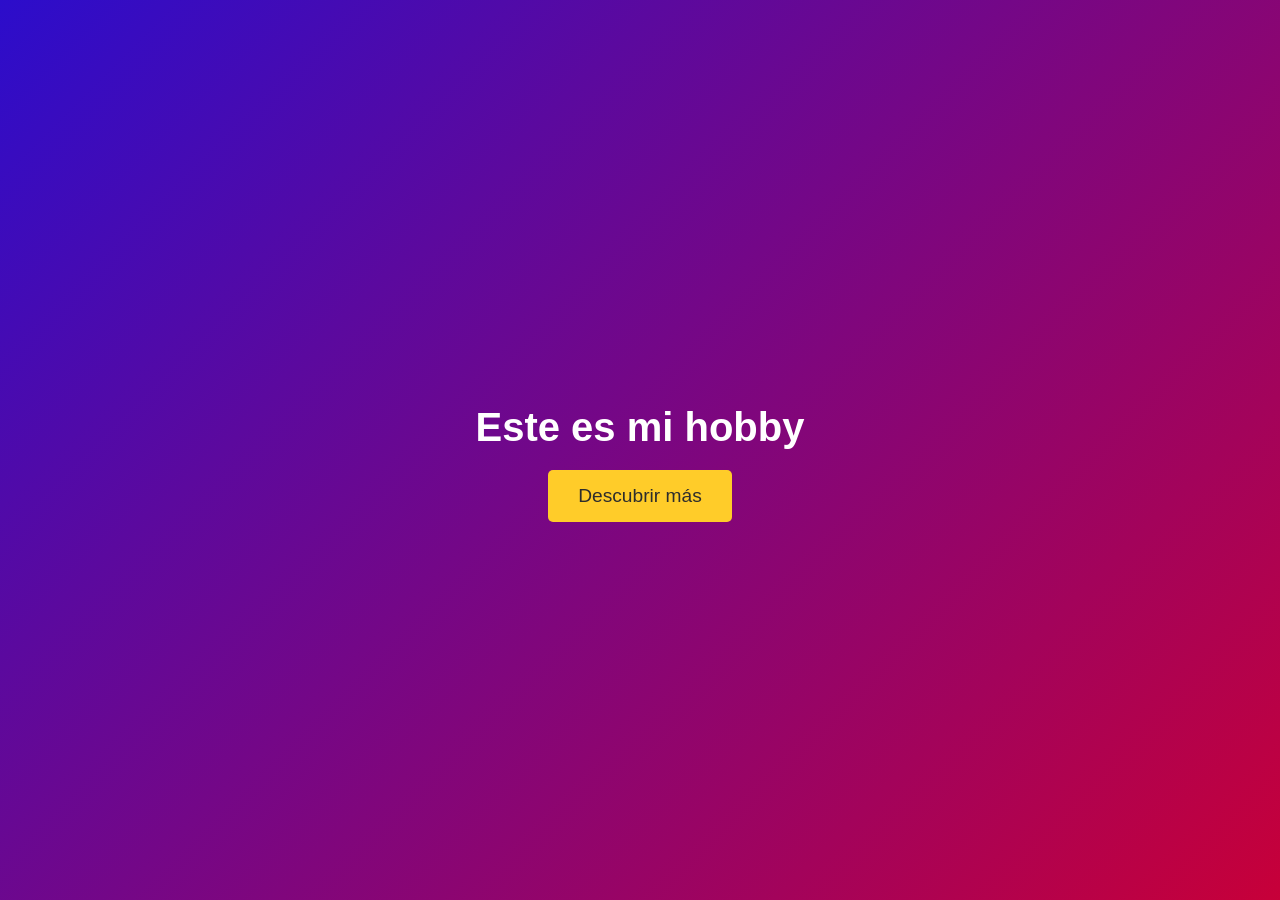
<file: trabajo 1 con css/index.html>
<!DOCTYPE html>
<html lang="es">
<head>
    <meta charset="UTF-8">
    <meta name="viewport" content="width=device-width, initial-scale=1.0">
    <title>El Arte del Boxeo - Profesional</title>
    <link rel="stylesheet" href="styles.css">
    <script src="https://cdn.jsdelivr.net/npm/swiper/swiper-bundle.min.js"></script>
    <link rel="stylesheet" href="https://cdn.jsdelivr.net/npm/swiper/swiper-bundle.min.css">
</head>
<body>

    <!-- Pantalla de inicio -->
    <div id="splash-screen">
        <h1>Este es mi hobby</h1>
        <button id="start-btn">Descubrir más</button>
    </div>

    <!-- Contenido de la página (oculto al inicio) -->
    <div id="content" style="display: none;">

        <header>
            <h1>El Arte del Boxeo</h1>
            <p>Bienvenidos a la página donde el boxeo cobra vida.</p>
        </header>

        <nav>
            <ul>
                <li><a href="#historia">Historia</a></li>
                <li><a href="#tecnicas">Técnicas</a></li>
                <li><a href="#galeria">Galería</a></li>
                <li><a href="#multimedia">Videos y Sonidos</a></li>
                <li><a href="#contacto">Contacto</a></li>
            </ul>
        </nav>

        <section id="historia">
            <h2>Historia del Boxeo</h2>
            <p>El boxeo era uno de los deportes más practicados en la Antigua Grecia. Lo hacían tanto adultos como jóvenes. Desde el año 688 a. C. formó parte del catálogo olímpico. El primer campeón fue Onomastos de Esmirna.

                Los boxeadores griegos seguían una dieta bastante estricta y la práctica del deporte era vigilada por verdaderos maestros. Los deportistas solían practicar sus golpes con sacos de tela o piel rellenos de arena.
                
                Incluso se obsesionaban tanto con la resistencia física, que golpeaban con la cabeza el saco para intentar endurecerla (Sayago Guzmán, 2019).
                
                En el siglo V los boxeadores recubrían sus manos con tiras de piel de buey. Combatían desnudos y la pelea se terminaba si uno de los dos quedaba fuera de combate o se rendía..</p>
        </section>

        <section id="tecnicas" class="colored-section">
            <h2>Técnicas Básicas</h2>
            <div class="cards">
                <div class="card"><h3>Jab</h3><p>Golpe rápido y directo con la mano adelantada.</p></div>
                <div class="card"><h3>Cross</h3><p>Golpe recto con la mano trasera.</p></div>
                <div class="card"><h3>Hook</h3><p>Golpe en forma de gancho dirigido a los costados.</p></div>
                <div class="card"><h3>Uppercut</h3><p>Golpe ascendente dirigido al mentón del oponente.</p></div>
            </div>
        </section>

        <section id="galeria" class="colored-section">
            <h2>Galería</h2>
            <div class="swiper-container">
                <div class="swiper-wrapper">
                    <div class="swiper-slide"><img src="boxeo1.jpg" alt="Boxeador"></div>
                    <div class="swiper-slide"><img src="boxeo2.jpg" alt="Combate"></div>
                    <div class="swiper-slide"><img src="entrenamiento.webp" alt="Entrenamiento"></div>
                </div>
                <div class="swiper-pagination"></div>
            </div>
        </section>

        <section id="multimedia" class="colored-section">
            <h2>Videos y Sonidos</h2>
            <video controls width="300">
                <source src="combate2.mp4" type="video/mp4">
            </video>
            <audio controls>
                <source src="campana de Box _ Efecto de sonido.mp4" type="audio/mp3">
            </audio>
        </section>

        <section id="testimonios" class="colored-section">
            <h2>Testimonios</h2>
            <blockquote>"El boxeo ha cambiado mi vida, me ha dado disciplina y fortaleza" - Juan Pérez</blockquote>
            <blockquote>"Desde que entreno boxeo, me siento más seguro y saludable" - María López</blockquote>
        </section>

        <footer id="contacto">
            <h3>Contacto</h3>
            <p>Tito David Anacota.</p>
            <p>Escuela de Artes Marciales Mixtas</p>
        </footer>
    </div>

    <!-- JavaScript para la pantalla de inicio y Swiper -->
    <script>
        // Ocultar pantalla de inicio y mostrar contenido
        document.getElementById("start-btn").addEventListener("click", function() {
            document.getElementById("splash-screen").style.display = "none";
            document.getElementById("content").style.display = "block";
        });

        // Configuración de Swiper
        var swiper = new Swiper('.swiper-container', {
            pagination: { el: '.swiper-pagination', clickable: true },
            autoplay: { delay: 3000, disableOnInteraction: false }
        });
    </script>

</body>
</html>
</file>
<file: trabajo 1 con css/styles.css>
/* Pantalla de inicio */
    #splash-screen {
        position: fixed;
        top: 0;
        left: 0;
        width: 100%;
        height: 100%;
        background: linear-gradient(135deg, #2c0dcb, #c70039);
        color: white;
        display: flex;
        flex-direction: column;
        justify-content: center;
        align-items: center;
        z-index: 1000;
    }

    #splash-screen h1 {
        font-size: 2.5rem;
        margin-bottom: 20px;
    }

    #start-btn {
        background: #ffcc29;
        color: #2d2d2d;
        border: none;
        padding: 15px 30px;
        font-size: 1.2rem;
        border-radius: 5px;
        cursor: pointer;
        transition: background 0.3s;
    }

    #start-btn:hover {
        background: #ffdb4d;
    }

/* Estilos generales */
body {
    font-family: 'Arial', sans-serif;
    margin: 0;
    padding: 0;
    background-color: #f4f4f4; /* Blanco suave */
    color: #2d2d2d;
}

/* Encabezado */
header {
    background: linear-gradient(135deg, #2c0dcb, #c70039); /* Azul profundo a rojo intenso */
    color: white;
    text-align: center;
    padding: 2rem 0;
}

/* Navegación */
nav {
    background: #2c0dcb; /* Azul profundo */
    text-align: center;
    padding: 1rem 0;
}

nav ul {
    list-style: none;
    padding: 0;
}

nav ul li {
    display: inline;
    margin: 0 15px;
}

nav ul li a {
    color: #c70039; /* Rojo intenso */
    text-decoration: none;
    font-weight: bold;
}

/* Sección de historia */
section {
    padding: 3rem;
    text-align: center;
    background: #2c0dcb; /* Azul profundo */
    color: white;
    margin: 20px auto;
    max-width: 900px;
    border-radius: 10px;
    box-shadow: 0 4px 8px rgba(0, 0, 0, 0.1);
}

/* Sección de técnicas */
#tecnicas {
    background: linear-gradient(135deg, #2c0dcb, #c70039);
}

/* Tarjetas de técnicas */
.cards {
    display: flex;
    justify-content: center;
    gap: 20px;
    flex-wrap: wrap;
}

.card {
    background: linear-gradient(135deg, #2c0dcb, #c70039);
    color: white;
    padding: 20px;
    border-radius: 10px;
    box-shadow: 0 4px 8px rgba(0, 0, 0, 0.2);
    transition: transform 0.3s;
}

.card:hover {
    transform: scale(1.05);
}

/* Galería Swiper */
#galeria {
    background: linear-gradient(135deg, #2c0dcb, #c70039);
}

.swiper-container {
    width: 80%;
    height: auto;
    margin: auto;
}

.swiper-slide img {
    width: 100%;
    border-radius: 10px;
}

/* Sección de videos y sonidos */
#multimedia {
    background: linear-gradient(135deg, #2c0dcb, #c70039);
    padding: 3rem;
    text-align: center;
    border-radius: 10px;
}

/* Testimonios */
#testimonios {
    background: linear-gradient(135deg, #2c0dcb, #c70039);
    padding: 3rem;
    border-radius: 10px;
}

blockquote {
    font-style: italic;
    border-left: 5px solid #c70039; /* Rojo intenso */
    padding-left: 10px;
    margin: 20px 0;
}

/* Footer */
footer {
    background: #2c0dcb; /* Azul profundo */
    color: #f4f4f4; /* Blanco suave */
    text-align: center;
    padding: 2rem 0;
    margin-top: 20px;
}
</file>
